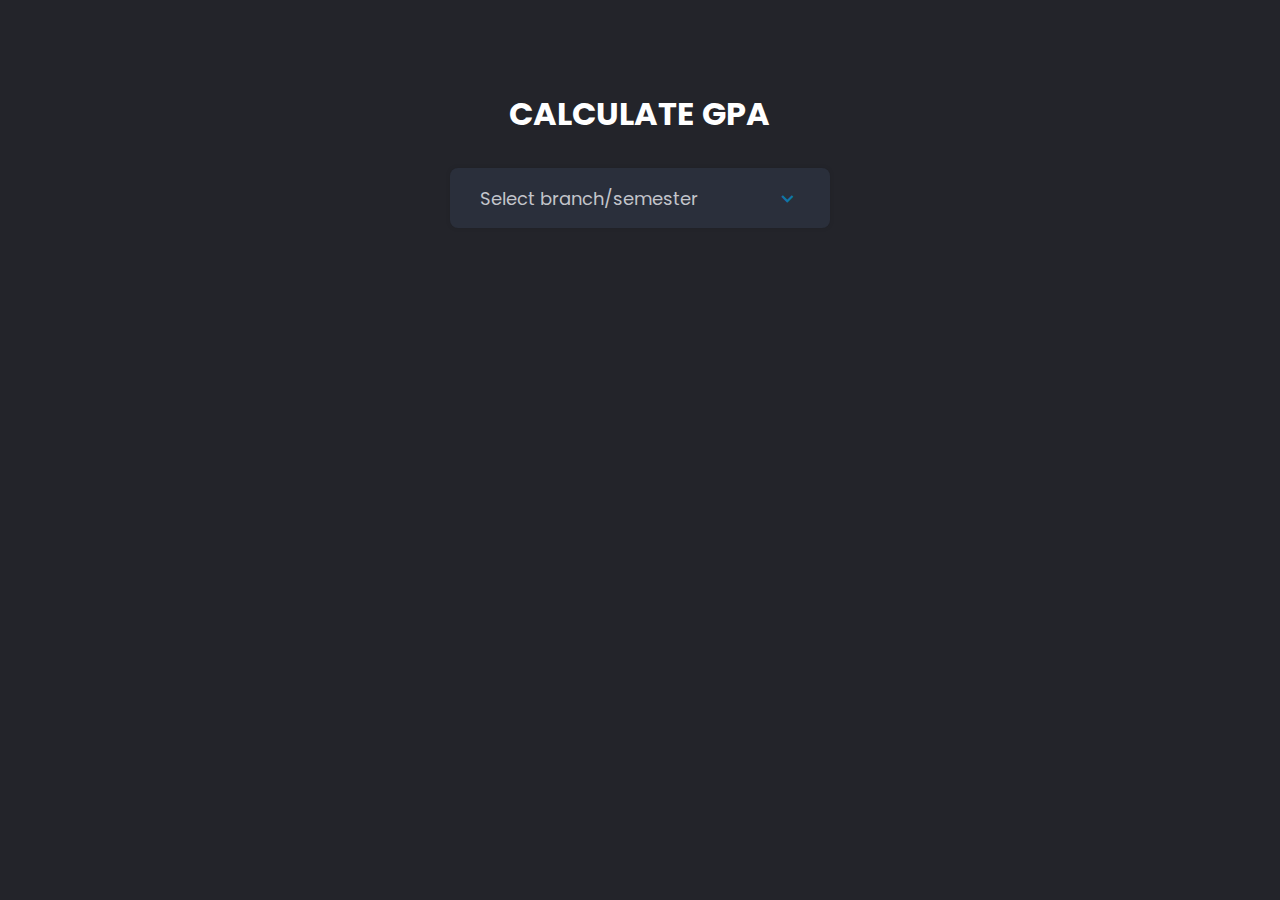
<file: index.html>
<!DOCTYPE html>
<html lang="en">

<head>
    <meta charset="UTF-8">
    <meta name="viewport" content="width=device-width, initial-scale=1.0">
    <link rel="stylesheet" href="style.css">
    <link href='https://unpkg.com/boxicons@2.1.1/css/boxicons.min.css' rel='stylesheet'> 
    <title>Calculate-GPA</title>
</head>
<body>
    <div class="select-menu">
      <h1 class="typewriter">CALCULATE GPA</h1>
        <div class="select-btn">
            <span class="select-text">Select branch/semester</span>
            <i class="bx bx-chevron-down" style="color: #0E76A8;"></i>
        </div>

        <ul class="options">
            <li class="option" onclick="window.location='cse-3/cse-3.html';">
                <i class="bx bxs-send" style="color: #0E76A8;"></i>
                <span class="option-text">CSE - &#8546; SEM</span>
            </li>
            <li class="option" onclick="window.location='cse-4/cse-4.html';">
                <i class="bx bxs-send" style="color: #0E76A8;"></i>
                <span class="option-text">CSE - &#8547; SEM</span>
            </li>
            <li class="option" onclick="window.location='ise-3/ise-3.html';">
                <i class="bx bxs-send" style="color: #0E76A8;"></i>
                <span class="option-text">ISE - &#8546; SEM</span>
            </li>
            <li class="option" onclick="window.location='ise-4/ise-4.html';">
                <i class="bx bxs-send" style="color: #0E76A8;"></i>
                <span class="option-text">ISE - &#8547; SEM</span>
            </li>
        </ul>
    </div>

    <script src="script.js"></script>
         
</body>
</html>
</file>
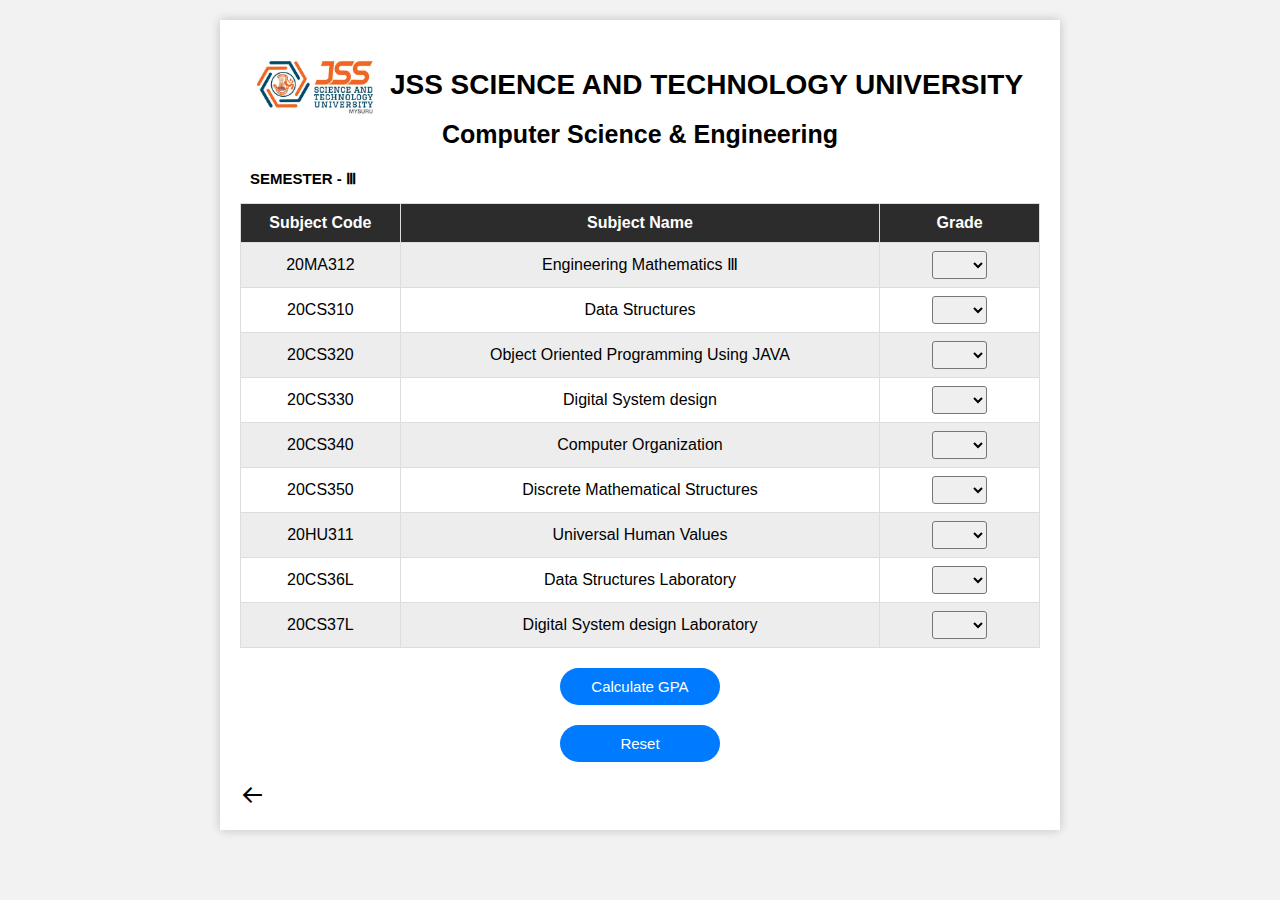
<file: cse-3/cse-3.html>
<!DOCTYPE html>
<html lang="en">
<head>
  <meta charset="UTF-8">
  <meta name="viewport" content="width=device-width, initial-scale=1.0">
  <title>Computer Science & Engineering</title>
  <link rel="stylesheet" href="cse-3.css">
  <link href='https://unpkg.com/boxicons@2.1.1/css/boxicons.min.css' rel='stylesheet'>
</head>

<body>
  <div class="container">
      <h1><img src="/images/jssstu-logo.jpg">JSS SCIENCE AND TECHNOLOGY UNIVERSITY</h1>
      <h2>Computer Science & Engineering </h2>
      <h3>SEMESTER - &#8546;</h3>

      <table>
          <tr>
            <th>Subject Code</th>
            <th>Subject Name</th>
            <th>Grade</th>
          </tr>
          
        <tr>
          <td class="sub-code">20MA312</td>
          <td class="sub-name">Engineering Mathematics &#8546;</td>
          <td>
            <select class="grade" id="subject-1">
                <option class="grade-value" value="S">S</option>
                <option class="grade-value" value="A">A</option>
                <option class="grade-value" value="B">B</option>
                <option class="grade-value" value="C">C</option>
                <option class="grade-value" value="D">D</option>
                <option class="grade-value" value="E">E</option>
                <option class="grade-value" value="F">F</option>
            </select>
        </td>
          </tr>
          <tr>
              <td class="sub-code">20CS310</td>
              <td class="sub-name">Data Structures</td>
              <td>
                <select class="grade" id="subject-2">
                    <option class="grade-value" value="S">S</option>
                    <option class="grade-value" value="A">A</option>
                    <option class="grade-value" value="B">B</option>
                    <option class="grade-value" value="C">C</option>
                    <option class="grade-value" value="D">D</option>
                    <option class="grade-value" value="E">E</option>
                    <option class="grade-value" value="F">F</option>
                </select>
            </td>
          </tr>
          <tr>
              <td class="sub-code">20CS320</td>
              <td class="sub-name">Object Oriented Programming Using JAVA</td>
              <td>
                <select class="grade" id="subject-3">
                    <option class="grade-value" value="S">S</option>
                    <option class="grade-value" value="A">A</option>
                    <option class="grade-value" value="B">B</option>
                    <option class="grade-value" value="C">C</option>
                    <option class="grade-value" value="D">D</option>
                    <option class="grade-value" value="E">E</option>
                    <option class="grade-value" value="F">F</option>
                </select>
            </td>
          </tr>
          <tr>
              <td class="sub-code">20CS330</td>
              <td class="sub-name"> Digital System design </td>
              <td>
                <select class="grade" id="subject-4">
                    <option class="grade-value" value="S">S</option>
                    <option class="grade-value" value="A">A</option>
                    <option class="grade-value" value="B">B</option>
                    <option class="grade-value" value="C">C</option>
                    <option class="grade-value" value="D">D</option>
                    <option class="grade-value" value="E">E</option>
                    <option class="grade-value" value="F">F</option>
                </select>
            </td>
          </tr>
          <tr>
              <td class="sub-code">20CS340</td>
              <td class="sub-name">Computer Organization</td>
              <td>
                <select class="grade" id="subject-5">
                    <option class="grade-value" value="S">S</option>
                    <option class="grade-value" value="A">A</option>
                    <option class="grade-value" value="B">B</option>
                    <option class="grade-value" value="C">C</option>
                    <option class="grade-value" value="D">D</option>
                    <option class="grade-value" value="E">E</option>
                    <option class="grade-value" value="F">F</option>
                </select>
            </td>
          </tr>
          <tr>
              <td class="sub-code">20CS350</td>
              <td class="sub-name">Discrete Mathematical Structures</td>
              <td>
                <select class="grade" id="subject-6">
                    <option class="grade-value" value="S">S</option>
                    <option class="grade-value" value="A">A</option>
                    <option class="grade-value" value="B">B</option>
                    <option class="grade-value" value="C">C</option>
                    <option class="grade-value" value="D">D</option>
                    <option class="grade-value" value="E">E</option>
                    <option class="grade-value" value="F">F</option>
                </select>
            </td>
          </tr>
          <tr>
              <td class="sub-code">20HU311</td>
              <td class="sub-name">Universal Human Values</td>
              <td>
                <select class="grade" id="subject-7">
                    <option class="grade-value" value="S">S</option>
                    <option class="grade-value" value="A">A</option>
                    <option class="grade-value" value="B">B</option>
                    <option class="grade-value" value="C">C</option>
                    <option class="grade-value" value="D">D</option>
                    <option class="grade-value" value="E">E</option>
                    <option class="grade-value" value="F">F</option>
                </select>
            </td>
          </tr>
          <tr>
              <td class="sub-code">20CS36L</td>
              <td class="sub-name">Data Structures Laboratory</td>
              <td>
                <select class="grade" id="subject-8">
                    <option class="grade-value" value="S">S</option>
                    <option class="grade-value" value="A">A</option>
                    <option class="grade-value" value="B">B</option>
                    <option class="grade-value" value="C">C</option>
                    <option class="grade-value" value="D">D</option>
                    <option class="grade-value" value="E">E</option>
                    <option class="grade-value" value="F">F</option>
                </select>
            </td>
          </tr>
          <tr>
              <td class="sub-code">20CS37L</td>
              <td class="sub-name">Digital System design Laboratory </td>
              <td>
                <select class="grade" id="subject-9">
                    <option class="grade-value" value="S">S</option>
                    <option class="grade-value" value="A">A</option>
                    <option class="grade-value" value="B">B</option>
                    <option class="grade-value" value="C">C</option>
                    <option class="grade-value" value="D">D</option>
                    <option class="grade-value" value="E">E</option>
                    <option class="grade-value" value="F">F</option>
                </select>
            </td>
          </tr>
      </table>

      <button id="calculateGPA">Calculate GPA</button>
      <button id="resetBtn">Reset</button>

      <p id="result"></p>
      <i class='bx bx-arrow-back' id="back" onclick="window.location='../index.html';"></i>
  </div>
    
   <script src="cse-3.js"></script>
</body>
</html>
</file>
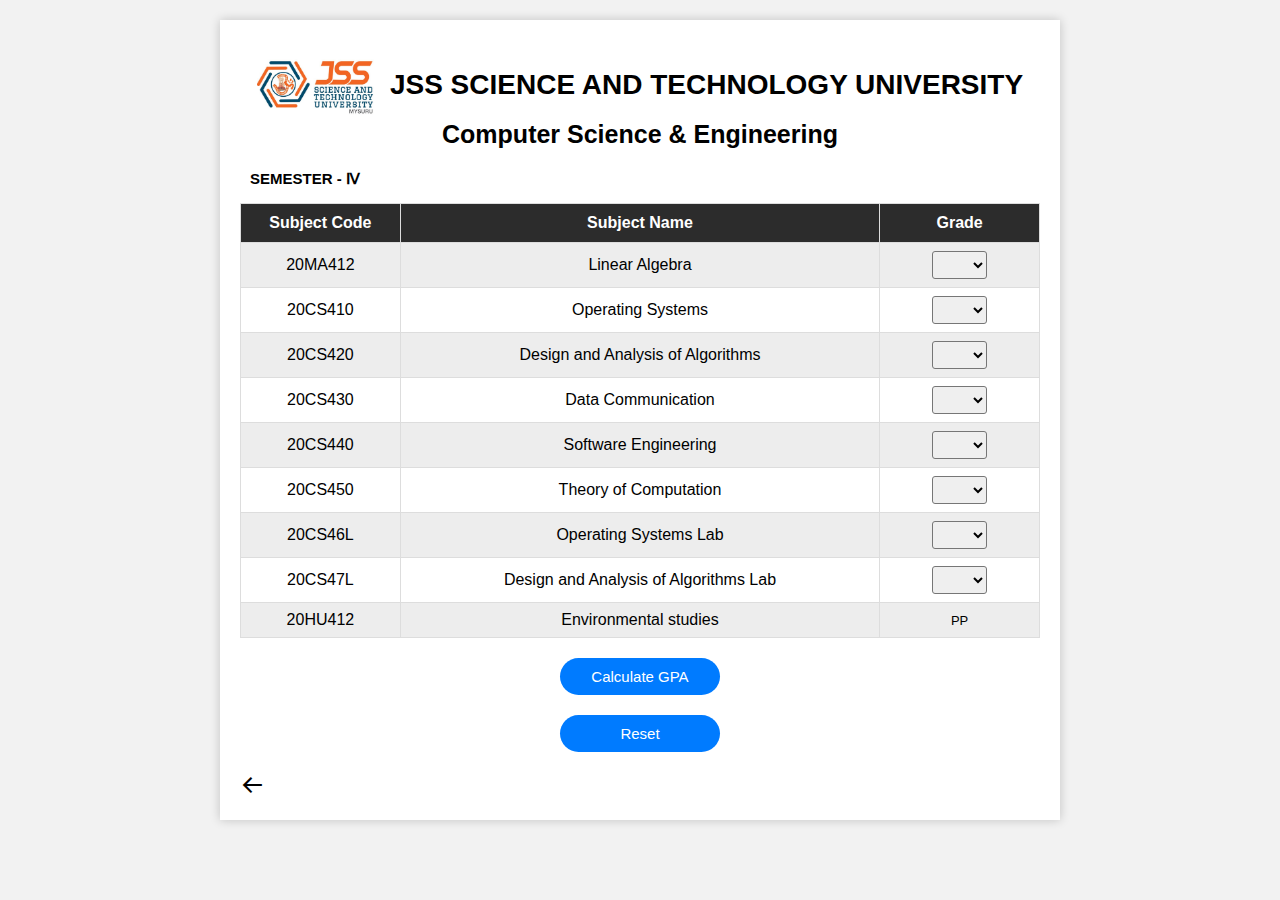
<file: cse-4/cse-4.html>
<!DOCTYPE html>
<html lang="en">
<head>
  <meta charset="UTF-8">
  <meta name="viewport" content="width=device-width, initial-scale=1.0">
  <title>Computer Science & Engineering</title>
  <link rel="stylesheet" href="cse-4.css">
  <link href='https://unpkg.com/boxicons@2.1.1/css/boxicons.min.css' rel='stylesheet'>
</head>

<body>
  <div class="container">
      <h1><img src="/images/jssstu-logo.jpg">JSS SCIENCE AND TECHNOLOGY UNIVERSITY</h1>
      <h2>Computer Science & Engineering </h2>
      <h3>SEMESTER - &#8547;</h3>

      <table>
          <tr>
            <th>Subject Code</th>
            <th>Subject Name</th>
            <th>Grade</th>
          </tr>
          
        <tr>
          <td class="sub-code">20MA412</td>
          <td class="sub-name">Linear Algebra</td>
          <td>
            <select class="grade" id="subject-1">
                <option class="grade-value" value="S">S</option>
                <option class="grade-value" value="A">A</option>
                <option class="grade-value" value="B">B</option>
                <option class="grade-value" value="C">C</option>
                <option class="grade-value" value="D">D</option>
                <option class="grade-value" value="E">E</option>
                <option class="grade-value" value="F">F</option>
            </select>
        </td>
          </tr>
          <tr>
              <td class="sub-code">20CS410</td>
              <td class="sub-name">Operating Systems</td>
              <td>
                <select class="grade" id="subject-2">
                    <option class="grade-value" value="S">S</option>
                    <option class="grade-value" value="A">A</option>
                    <option class="grade-value" value="B">B</option>
                    <option class="grade-value" value="C">C</option>
                    <option class="grade-value" value="D">D</option>
                    <option class="grade-value" value="E">E</option>
                    <option class="grade-value" value="F">F</option>
                </select>
            </td>
          </tr>
          <tr>
              <td class="sub-code">20CS420</td>
              <td class="sub-name">Design and Analysis of Algorithms</td>
              <td>
                <select class="grade" id="subject-3">
                    <option class="grade-value" value="S">S</option>
                    <option class="grade-value" value="A">A</option>
                    <option class="grade-value" value="B">B</option>
                    <option class="grade-value" value="C">C</option>
                    <option class="grade-value" value="D">D</option>
                    <option class="grade-value" value="E">E</option>
                    <option class="grade-value" value="F">F</option>
                </select>
            </td>
          </tr>
          <tr>
              <td class="sub-code">20CS430</td>
              <td class="sub-name"> Data Communication </td>
              <td>
                <select class="grade" id="subject-4">
                    <option class="grade-value" value="S">S</option>
                    <option class="grade-value" value="A">A</option>
                    <option class="grade-value" value="B">B</option>
                    <option class="grade-value" value="C">C</option>
                    <option class="grade-value" value="D">D</option>
                    <option class="grade-value" value="E">E</option>
                    <option class="grade-value" value="F">F</option>
                </select>
            </td>
          </tr>
          <tr>
              <td class="sub-code">20CS440</td>
              <td class="sub-name"> Software Engineering</td>
              <td>
                <select class="grade" id="subject-5">
                    <option class="grade-value" value="S">S</option>
                    <option class="grade-value" value="A">A</option>
                    <option class="grade-value" value="B">B</option>
                    <option class="grade-value" value="C">C</option>
                    <option class="grade-value" value="D">D</option>
                    <option class="grade-value" value="E">E</option>
                    <option class="grade-value" value="F">F</option>
                </select>
            </td>
          </tr>
          <tr>
              <td class="sub-code">20CS450</td>
              <td class="sub-name"> Theory of Computation</td>
              <td>
                <select class="grade" id="subject-6">
                    <option class="grade-value" value="S">S</option>
                    <option class="grade-value" value="A">A</option>
                    <option class="grade-value" value="B">B</option>
                    <option class="grade-value" value="C">C</option>
                    <option class="grade-value" value="D">D</option>
                    <option class="grade-value" value="E">E</option>
                    <option class="grade-value" value="F">F</option>
                </select>
            </td>
          </tr>
          <tr>
              <td class="sub-code">20CS46L</td>
              <td class="sub-name">  Operating Systems Lab</td>
              <td>
                <select class="grade" id="subject-7">
                    <option class="grade-value" value="S">S</option>
                    <option class="grade-value" value="A">A</option>
                    <option class="grade-value" value="B">B</option>
                    <option class="grade-value" value="C">C</option>
                    <option class="grade-value" value="D">D</option>
                    <option class="grade-value" value="E">E</option>
                    <option class="grade-value" value="F">F</option>
                </select>
            </td>
          </tr>
          <tr>
              <td class="sub-code">20CS47L</td>
              <td class="sub-name">  Design and Analysis of Algorithms Lab</td>
              <td>
                <select class="grade" id="subject-8">
                    <option class="grade-value" value="S">S</option>
                    <option class="grade-value" value="A">A</option>
                    <option class="grade-value" value="B">B</option>
                    <option class="grade-value" value="C">C</option>
                    <option class="grade-value" value="D">D</option>
                    <option class="grade-value" value="E">E</option>
                    <option class="grade-value" value="F">F</option>
                </select>
            </td>
          </tr>
          <tr>
              <td class="sub-code">20HU412</td>
              <td class="sub-name">Environmental studies</td>
              <td><span>PP</span></td>
          </tr>
      </table>

      <button id="calculateGPA">Calculate GPA</button>
      <button id="resetBtn">Reset</button>
      
      <p id="result"></p>
      <i class='bx bx-arrow-back' id="back" onclick="window.location='../index.html';"></i>
  </div>
    
   <script src="cse-4.js"></script>
</body>
</html>
</file>
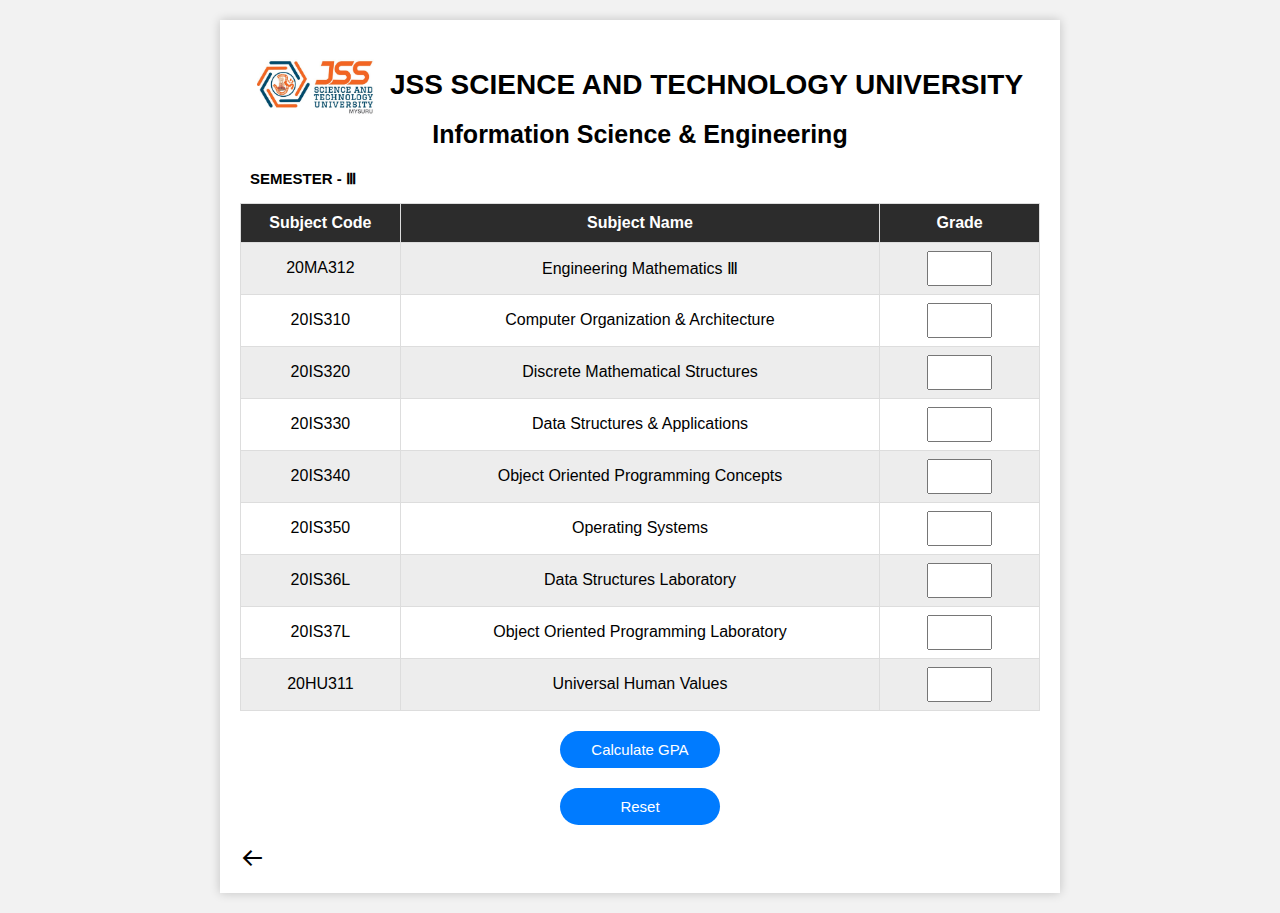
<file: ise-3/ise-3.html>
<!DOCTYPE html>
<html lang="en">
<head>
  <meta charset="UTF-8">
  <meta name="viewport" content="width=device-width, initial-scale=1.0">
  <title>Information & Science Engineering</title>
  <link rel="stylesheet" href="ise-3.css">
  <link href='https://unpkg.com/boxicons@2.1.1/css/boxicons.min.css' rel='stylesheet'>
</head>

<body>
  <div class="container">
      <h1><img src="/images/jssstu-logo.jpg">JSS SCIENCE AND TECHNOLOGY UNIVERSITY</h1>
      <h2>Information Science & Engineering </h2>
      <h3>SEMESTER - &#8546;</h3>

      <table>
          <tr>
            <th>Subject Code</th>
            <th>Subject Name</th>
            <th>Grade</th>
          </tr>
          
        <tr>
          <td class="sub-code">20MA312</td>
          <td class="sub-name">Engineering Mathematics &#8546;</td>
          <td><input type="text"   id="subject-1" oninput="let a=this.selectionStart;this.value=this.value.toUpperCase();this.setSelectionRange(a, a);"></td>
          </tr>
          <tr>
              <td class="sub-code">20IS310</td>
              <td class="sub-name">Computer Organization & Architecture</td>
              <td><input type="text" id="subject-2" oninput="let b=this.selectionStart;this.value=this.value.toUpperCase();this.setSelectionRange(b, b);"></td>
          </tr>
          <tr>
              <td class="sub-code">20IS320</td>
              <td class="sub-name">Discrete Mathematical Structures</td>
              <td><input type="text" id="subject-3" oninput="let c=this.selectionStart;this.value=this.value.toUpperCase();this.setSelectionRange(c, c);"></td>
          </tr>
          <tr>
              <td class="sub-code">20IS330</td>
              <td class="sub-name">Data Structures & Applications </td>
              <td><input type="text" id="subject-4" oninput="let d=this.selectionStart;this.value=this.value.toUpperCase();this.setSelectionRange(d, d);"></td>
          </tr>
          <tr>
              <td class="sub-code">20IS340</td>
              <td class="sub-name">Object Oriented Programming Concepts</td>
              <td><input type="text" id="subject-5" oninput="let e=this.selectionStart;this.value=this.value.toUpperCase();this.setSelectionRange(e, e);"></td>
          </tr>
          <tr>
              <td class="sub-code">20IS350</td>
              <td class="sub-name">Operating Systems</td>
              <td><input type="text" id="subject-6" oninput="let f=this.selectionStart;this.value=this.value.toUpperCase();this.setSelectionRange(f, f);"></td>
          </tr>
          <tr>
              <td class="sub-code">20IS36L</td>
              <td class="sub-name">Data Structures Laboratory </td>
              <td><input type="text" id="subject-7" oninput="let g=this.selectionStart;this.value=this.value.toUpperCase();this.setSelectionRange(g, g);"></td>
          </tr>
          <tr>
              <td class="sub-code">20IS37L</td>
              <td class="sub-name">Object Oriented Programming Laboratory</td>
              <td><input type="text" id="subject-8" oninput="let h=this.selectionStart;this.value=this.value.toUpperCase();this.setSelectionRange(h, h);"></td>
          </tr>
          <tr>
              <td class="sub-code">20HU311</td>
              <td class="sub-name" >Universal Human Values</td>
              <td><input type="text" id="subject-9" oninput="let i=this.selectionStart;this.value=this.value.toUpperCase();this.setSelectionRange(i, i);"></td>
          </tr>
      </table>

      <button id="calculateGPA">Calculate GPA</button>
      <button id="resetBtn">Reset</button>

      <p id="result"></p>
      <i class='bx bx-arrow-back' id="back" onclick="window.location='../index.html';"></i>
  </div>
    
   <script src="ise-3.js"></script>
</body>
</html>
</file>
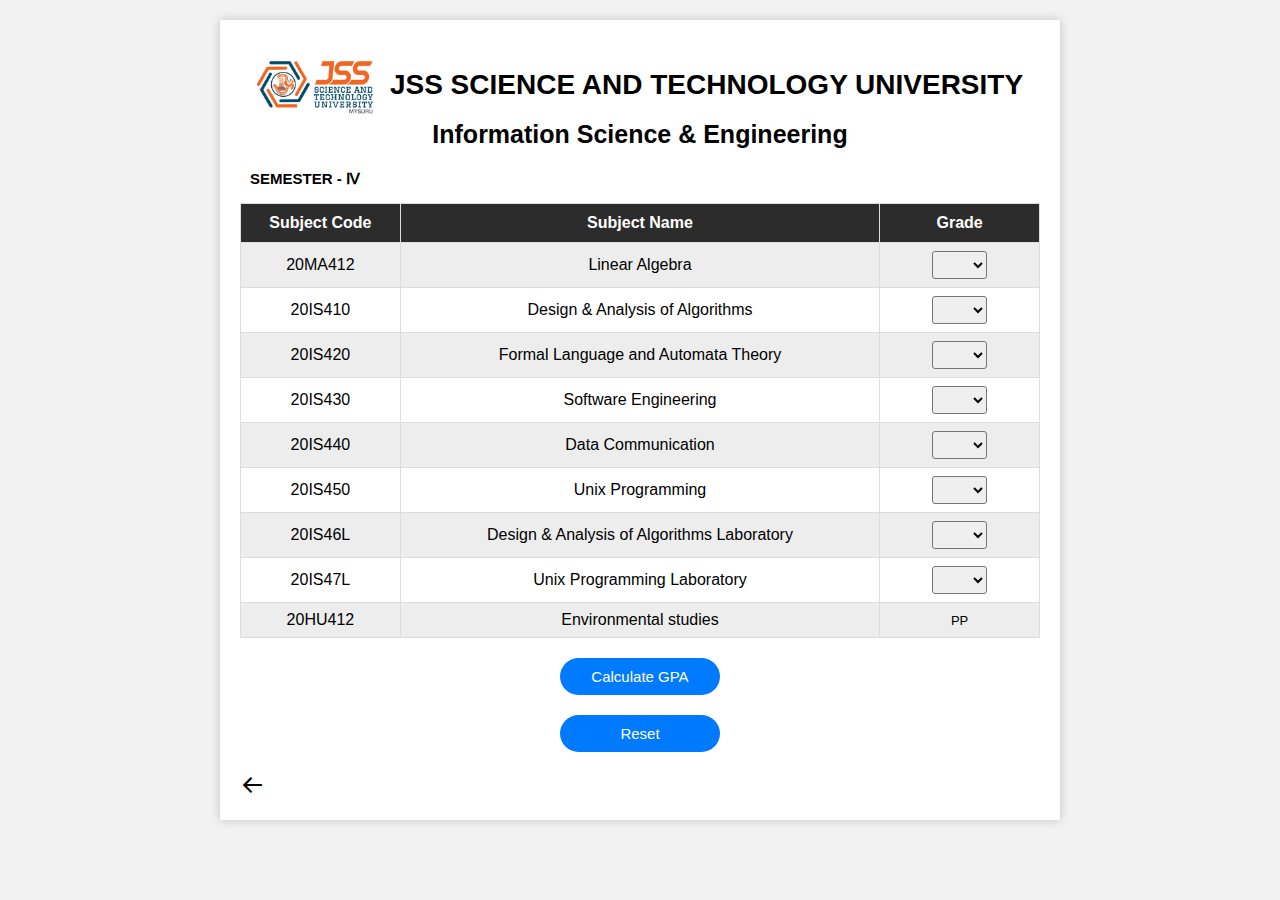
<file: ise-4/ise-4.html>
<!DOCTYPE html>
<html lang="en">
<head>
  <meta charset="UTF-8">
  <meta name="viewport" content="width=device-width, initial-scale=1.0">
  <title>Information & Science Engineering</title>
  <link rel="stylesheet" href="ise-4.css">
  <link href='https://unpkg.com/boxicons@2.1.1/css/boxicons.min.css' rel='stylesheet'>
</head>

<body>
  <div class="container">
      <h1><img src="/images/jssstu-logo.jpg">JSS SCIENCE AND TECHNOLOGY UNIVERSITY</h1>
      <h2>Information Science & Engineering </h2>
      <h3>SEMESTER - &#8547;</h3>

      <table>
          <tr>
            <th>Subject Code</th>
            <th>Subject Name</th>
            <th>Grade</th>
          </tr>
          
        <tr>
          <td class="sub-code">20MA412</td>
          <td class="sub-name">Linear Algebra</td>
          <td>
            <select class="grade" id="subject-1">
                <option class="grade-value" value="S">S</option>
                <option class="grade-value" value="A">A</option>
                <option class="grade-value" value="B">B</option>
                <option class="grade-value" value="C">C</option>
                <option class="grade-value" value="D">D</option>
                <option class="grade-value" value="E">E</option>
                <option class="grade-value" value="F">F</option>
            </select>
        </td>
          </tr>
          <tr>
              <td class="sub-code">20IS410</td>
              <td class="sub-name">Design & Analysis of Algorithms</td>
              <td>
                <select class="grade" id="subject-2">
                    <option class="grade-value" value="S">S</option>
                    <option class="grade-value" value="A">A</option>
                    <option class="grade-value" value="B">B</option>
                    <option class="grade-value" value="C">C</option>
                    <option class="grade-value" value="D">D</option>
                    <option class="grade-value" value="E">E</option>
                    <option class="grade-value" value="F">F</option>
                </select>
            </td>
          </tr>
          <tr>
              <td class="sub-code">20IS420</td>
              <td class="sub-name">Formal Language and Automata Theory</td>
              <td>
                <select class="grade" id="subject-3">
                    <option class="grade-value" value="S">S</option>
                    <option class="grade-value" value="A">A</option>
                    <option class="grade-value" value="B">B</option>
                    <option class="grade-value" value="C">C</option>
                    <option class="grade-value" value="D">D</option>
                    <option class="grade-value" value="E">E</option>
                    <option class="grade-value" value="F">F</option>
                </select>
            </td>
          </tr>
          <tr>
              <td class="sub-code">20IS430</td>
              <td class="sub-name"> Software Engineering </td>
              <td>
                <select class="grade" id="subject-4">
                    <option class="grade-value" value="S">S</option>
                    <option class="grade-value" value="A">A</option>
                    <option class="grade-value" value="B">B</option>
                    <option class="grade-value" value="C">C</option>
                    <option class="grade-value" value="D">D</option>
                    <option class="grade-value" value="E">E</option>
                    <option class="grade-value" value="F">F</option>
                </select>
            </td>
          </tr>
          <tr>
              <td class="sub-code">20IS440</td>
              <td class="sub-name">Data Communication</td>
              <td>
                <select class="grade" id="subject-5">
                    <option class="grade-value" value="S">S</option>
                    <option class="grade-value" value="A">A</option>
                    <option class="grade-value" value="B">B</option>
                    <option class="grade-value" value="C">C</option>
                    <option class="grade-value" value="D">D</option>
                    <option class="grade-value" value="E">E</option>
                    <option class="grade-value" value="F">F</option>
                </select>
            </td>
          </tr>
          <tr>
              <td class="sub-code">20IS450</td>
              <td class="sub-name">Unix Programming</td>
              <td>
                <select class="grade" id="subject-6">
                    <option class="grade-value" value="S">S</option>
                    <option class="grade-value" value="A">A</option>
                    <option class="grade-value" value="B">B</option>
                    <option class="grade-value" value="C">C</option>
                    <option class="grade-value" value="D">D</option>
                    <option class="grade-value" value="E">E</option>
                    <option class="grade-value" value="F">F</option>
                </select>
            </td>
          </tr>
          <tr>
              <td class="sub-code">20IS46L</td>
              <td class="sub-name">Design & Analysis of Algorithms Laboratory </td>
              <td>
                <select class="grade" id="subject-7">
                    <option class="grade-value" value="S">S</option>
                    <option class="grade-value" value="A">A</option>
                    <option class="grade-value" value="B">B</option>
                    <option class="grade-value" value="C">C</option>
                    <option class="grade-value" value="D">D</option>
                    <option class="grade-value" value="E">E</option>
                    <option class="grade-value" value="F">F</option>
                </select>
            </td>
          </tr>
          <tr>
              <td class="sub-code">20IS47L</td>
              <td class="sub-name">Unix Programming Laboratory</td>
              <td>
                <select class="grade" id="subject-8">
                    <option class="grade-value" value="S">S</option>
                    <option class="grade-value" value="A">A</option>
                    <option class="grade-value" value="B">B</option>
                    <option class="grade-value" value="C">C</option>
                    <option class="grade-value" value="D">D</option>
                    <option class="grade-value" value="E">E</option>
                    <option class="grade-value" value="F">F</option>
                </select>
            </td>
          </tr>
          <tr>
              <td class="sub-code">20HU412</td>
              <td class="sub-name">Environmental studies </td>
              <td><span>PP</span></td>
          </tr>
      </table>

      <button id="calculateGPA">Calculate GPA</button>
      <button id="resetBtn">Reset</button>

      <p id="result"></p>
      <i class='bx bx-arrow-back' id="back" style="size: 20px;" onclick="window.location='../index.html';"></i>
  </div>
    
   <script src="ise-4.js"></script>
</body>
</html>
</file>
<file: style.css>
@import url('https://fonts.googleapis.com/css2?family=Poppins:wght@200;300;400;500;600&display=swap');

*{
    margin: 0;
    padding: 0;
    box-sizing: border-box;
    font-family: 'Poppins', sans-serif;
}

body {
    background-color: #23242a;
    padding: 40px;
}

h1 {
    margin: 10px auto;
    text-align: center;
    width: 96%;
    margin-bottom: 30px;
    color: rgb(255, 255, 255);
}

.select-menu {
    max-width: 380px;
    margin: 50px auto;
}

.select-menu .select-btn {
    display: flex;
    height: 55px;
    background: #2a2f3b;
    padding: 30px;
    font-size: 18px;
    font-weight: 400;
    border-radius: 8px;
    align-items: center;
    cursor: pointer;
    justify-content: space-between;
    box-shadow: 0 0 5px rgba(0,0,0,0.1);
}

.select-btn i {
    font-size: 25px;
    transition: 0.3s;
}

.select-menu.active .select-btn i {
    transform: rotate(-180deg);
}

.select-menu .options {
    position: relative;
    padding: 20px;
    margin-top: 10px;
    border-radius: 8px;
    background: #323741;
    box-shadow: 0 0.5em 1em rgba(0,0,0,0.2);
    display: none;
}

.select-menu.active .options {
    display: block;
}

.select-text {
    text-align: center;
    color: #c3c5cb;
}

.options .option {
    display: flex;
    height: 55px;
    cursor: pointer;
    padding: 0 16px;
    border-radius: 8px;
    align-items: center;
    background: #323741;
    
}

.options .option:hover {
    background: #2a2d35;
}

.option i{
    font-size: 25px;
    margin-right: 12px;
}

.option .option-text{
    font-size: 18px;
    color: #9fa5b5;
}
</file>
<file: cse-3/cse-3.css>
body {
    font-family: Arial, sans-serif;
    background-color: #f2f2f2;
    margin: 0;
    padding: 0;
}

.container {
    max-width: 800px;
    margin: 20px auto;
    padding: 20px;
    background-color: white;
    box-shadow: 0 0 10px rgba(0, 0, 0, 0.2);
}


h1 {
    text-align: center;
    font-size: 28px;
    margin-bottom: 5px;
}

h2 {
    text-align: center;
    font-size: 25px;
    margin-top: 5px;
}

h3 {
    font-size: 15px;
    padding-left: 10px;
}

img {
    width: 15%;
    vertical-align: middle;
    display: inline-block;
    margin-right: 13px;
        
    
} 

table {
    width: 100%;
    border-collapse: collapse;
}

th, td {
    border: 1px solid #ddd;
    padding: 8px;
    text-align: center;
    font-family: Arial, Helvetica, sans-serif;
}

th {
    background-color: #2c2c2c;
    color: white;
    padding: 10px;
    text-align: center;
}

tr:nth-child(even) {
    background-color: #ededed; /
}

tr:nth-child(odd) {
    background-color: #ffffff; 
}

.sub-name {
    width: 60%;
}

.sub-code {
    width: 20%;
}

.grade {
    width: 38%;
    text-align: center;
    height: 28px;
    border-radius: 3px;
}

#calculateGPA {
    width: 20%;
    display: block;
    margin: 20px auto;
    padding: 10px 31px;
    background-color: #007BFF;
    color: white;
    border: none;
    cursor: pointer;
    font-size: 15px;
    border-radius: 22px;
}

#resetBtn {
    width: 20%;
    display: block;
    margin: 20px auto;
    padding: 10px 60px;
    background-color: #007BFF;
    color: white;
    border: none;
    cursor: pointer;
    font-size: 15px;
    border-radius: 22px;
}

#calculateGPA:hover {
    opacity: 0.8;
}

#calculateGPA:active {
    opacity: 0.6;
}

#resetBtn:hover {
    opacity: 0.8;
}

#resetBtn:active {
    opacity: 0.6;
}

#result {
    text-align: center;
    font-weight: bold;
    font-size: 21px;
    margin-top: 10px;
}

@media (max-width: 750px) {
    .container {
        max-width: 90%; 
        margin: 10px auto;
        padding: 10px; 
    }

    th {
        font-size: 12px;
    }

    h1 {
        font-size: 17px; 
    }

    h2 {
        font-size: 14px; 
    }
    h3 {
        font-size: 10px; 
    }
    
    .sub-name {
        width: 48%;
        font-size: 12px;
    }
    
    .sub-code {
        width: 18%;
        font-size: 12px;
    }

    .grade {
        width: 40%;
    }
    
    img {
        width: 30%; 
        margin-right: 8px;
    }

    #calculateGPA,
    #resetBtn {
        width: 40%; 
        padding: 10px 0; 
        font-size: 12px; 
    }
}

@media (max-width: 480px) {
    img {
        width: 10%; 
        margin-right: 5px; 
    }
}

span {
    font-size: 13px;
}

#back {
    font-size: 25px;
}
</file>
<file: cse-4/cse-4.css>
body {
    font-family: Arial, sans-serif;
    background-color: #f2f2f2;
    margin: 0;
    padding: 0;
}

.container {
    max-width: 800px;
    margin: 20px auto;
    padding: 20px;
    background-color: white;
    box-shadow: 0 0 10px rgba(0, 0, 0, 0.2);
}


h1 {
    text-align: center;
    font-size: 28px;
    margin-bottom: 5px;
}

h2 {
    text-align: center;
    font-size: 25px;
    margin-top: 5px;
}

h3 {
    font-size: 15px;
    padding-left: 10px;
}

img {
    width: 15%;
    vertical-align: middle;
    display: inline-block;
    margin-right: 13px;
        
    
} 

table {
    width: 100%;
    border-collapse: collapse;
}

th, td {
    border: 1px solid #ddd;
    padding: 8px;
    text-align: center;
    font-family: Arial, Helvetica, sans-serif;
}

th {
    background-color: #2c2c2c;
    color: white;
    padding: 10px;
    text-align: center;
}

tr:nth-child(even) {
    background-color: #ededed; /
}

tr:nth-child(odd) {
    background-color: #ffffff; 
}

.sub-name {
    width: 60%;
}

.sub-code {
    width: 20%;
}

.grade {
    width: 38%;
    text-align: center;
    height: 28px;
    border-radius: 3px;
}

#calculateGPA {
    width: 20%;
    display: block;
    margin: 20px auto;
    padding: 10px 31px;
    background-color: #007BFF;
    color: white;
    border: none;
    cursor: pointer;
    font-size: 15px;
    border-radius: 22px;
}

#resetBtn {
    width: 20%;
    display: block;
    margin: 20px auto;
    padding: 10px 60px;
    background-color: #007BFF;
    color: white;
    border: none;
    cursor: pointer;
    font-size: 15px;
    border-radius: 22px;
}

#calculateGPA:hover {
    opacity: 0.8;
}

#calculateGPA:active {
    opacity: 0.6;
}

#resetBtn:hover {
    opacity: 0.8;
}

#resetBtn:active {
    opacity: 0.6;
}

#result {
    text-align: center;
    font-weight: bold;
    font-size: 21px;
    margin-top: 10px;
}

@media (max-width: 750px) {
    .container {
        max-width: 90%; 
        margin: 10px auto;
        padding: 10px; 
    }

    th {
        font-size: 12px;
    }

    h1 {
        font-size: 17px; 
    }

    h2 {
        font-size: 14px; 
    }
    h3 {
        font-size: 10px; 
    }
    
    .sub-name {
        width: 48%;
        font-size: 12px;
    }
    
    .sub-code {
        width: 18%;
        font-size: 12px;
    }

    .grade {
        width: 40%;
    }
    
    img {
        width: 30%; 
        margin-right: 8px;
    }

    #calculateGPA,
    #resetBtn {
        width: 40%; 
        padding: 10px 0; 
        font-size: 12px; 
    }
}

@media (max-width: 480px) {
    img {
        width: 10%; 
        margin-right: 5px; 
    }
}

span {
    font-size: 13px;
}

#back {
    font-size: 25px;
}
</file>
<file: ise-3/ise-3.css>
body {
    font-family: Arial, sans-serif;
    background-color: #f2f2f2;
    margin: 0;
    padding: 0;
}

.container {
    max-width: 800px;
    margin: 20px auto;
    padding: 20px;
    background-color: white;
    box-shadow: 0 0 10px rgba(0, 0, 0, 0.2);
}


h1 {
    text-align: center;
    font-size: 28px;
    margin-bottom: 5px;
}

h2 {
    text-align: center;
    font-size: 25px;
    margin-top: 5px;
}

h3 {
    font-size: 15px;
    padding-left: 10px;
}

img {
    width: 15%;
    vertical-align: middle;
    display: inline-block;
    margin-right: 13px;
        
    
} 

table {
    width: 100%;
    border-collapse: collapse;
}

th, td {
    border: 1px solid #ddd;
    padding: 8px;
    text-align: center;
    font-family: Arial, Helvetica, sans-serif;
}

th {
    background-color: #2c2c2c;
    color: white;
    padding: 10px;
    text-align: center;
}

tr:nth-child(even) {
    background-color: #ededed; /
}

tr:nth-child(odd) {
    background-color: #ffffff; 
}

.sub-name {
    width: 60%;
}

.sub-code {
    width: 20%;
}

input[type="text"] {
    width: 45%;
    padding: 8px;
    box-sizing: border-box;
    text-align: center;
}

#calculateGPA {
    width: 20%;
    display: block;
    margin: 20px auto;
    padding: 10px 31px;
    background-color: #007BFF;
    color: white;
    border: none;
    cursor: pointer;
    font-size: 15px;
    border-radius: 22px;
}

#resetBtn {
    width: 20%;
    display: block;
    margin: 20px auto;
    padding: 10px 60px;
    background-color: #007BFF;
    color: white;
    border: none;
    cursor: pointer;
    font-size: 15px;
    border-radius: 22px;
}

#calculateGPA:hover {
    opacity: 0.8;
}

#calculateGPA:active {
    opacity: 0.6;
}

#resetBtn:hover {
    opacity: 0.8;
}

#resetBtn:active {
    opacity: 0.6;
}

#result {
    text-align: center;
    font-weight: bold;
    font-size: 21px;
    margin-top: 10px;
}

@media (max-width: 750px) {
    .container {
        max-width: 90%; 
        margin: 10px auto;
        padding: 10px; 
    }

    th {
        font-size: 12px;
    }

    h1 {
        font-size: 17px; 
    }

    h2 {
        font-size: 14px; 
    }
    h3 {
        font-size: 10px; 
    }
    
    .sub-name {
        width: 58%;
        font-size: 12px;
    }
    
    .sub-code {
        width: 11%;
        font-size: 12px;
    }
    
    img {
        width: 30%; 
        margin-right: 8px;
    }

    input[type="text"] {
        width: 100%;
        padding: 5px;
        font-size: 12px; 
    }

    #calculateGPA,
    #resetBtn {
        width: 40%; 
        padding: 10px 0; 
        font-size: 12px; 
    }
}

@media (max-width: 480px) {
    img {
        width: 10%; 
        margin-right: 5px; 
    }

    input[type="text"] {
        width: 100%;
        font-size: 12px; 
    }
}

#back {
    font-size: 25px;
}
</file>
<file: ise-4/ise-4.css>
body {
    font-family: Arial, sans-serif;
    background-color: #f2f2f2;
    margin: 0;
    padding: 0;
}

.container {
    max-width: 800px;
    margin: 20px auto;
    padding: 20px;
    background-color: white;
    box-shadow: 0 0 10px rgba(0, 0, 0, 0.2);
}


h1 {
    text-align: center;
    font-size: 28px;
    margin-bottom: 5px;
}

h2 {
    text-align: center;
    font-size: 25px;
    margin-top: 5px;
}

h3 {
    font-size: 15px;
    padding-left: 10px;
}

img {
    width: 15%;
    vertical-align: middle;
    display: inline-block;
    margin-right: 13px;
        
    
} 

table {
    width: 100%;
    border-collapse: collapse;
}

th, td {
    border: 1px solid #ddd;
    padding: 8px;
    text-align: center;
    font-family: Arial, Helvetica, sans-serif;
}

th {
    background-color: #2c2c2c;
    color: white;
    padding: 10px;
    text-align: center;
}

tr:nth-child(even) {
    background-color: #ededed; /
}

tr:nth-child(odd) {
    background-color: #ffffff; 
}

.sub-name {
    width: 60%;
}

.sub-code {
    width: 20%;
}

.grade {
    width: 38%;
    text-align: center;
    height: 28px;
    border-radius: 3px;
}

#calculateGPA {
    width: 20%;
    display: block;
    margin: 20px auto;
    padding: 10px 31px;
    background-color: #007BFF;
    color: white;
    border: none;
    cursor: pointer;
    font-size: 15px;
    border-radius: 22px;
}

#resetBtn {
    width: 20%;
    display: block;
    margin: 20px auto;
    padding: 10px 60px;
    background-color: #007BFF;
    color: white;
    border: none;
    cursor: pointer;
    font-size: 15px;
    border-radius: 22px;
}

#calculateGPA:hover {
    opacity: 0.8;
}

#calculateGPA:active {
    opacity: 0.6;
}

#resetBtn:hover {
    opacity: 0.8;
}

#resetBtn:active {
    opacity: 0.6;
}

#result {
    text-align: center;
    font-weight: bold;
    font-size: 21px;
    margin-top: 10px;
}

@media (max-width: 750px) {
    .container {
        max-width: 90%; 
        margin: 10px auto;
        padding: 10px; 
    }

    th {
        font-size: 12px;
    }

    h1 {
        font-size: 17px; 
    }

    h2 {
        font-size: 14px; 
    }
    h3 {
        font-size: 10px; 
    }
    
    .sub-name {
        width: 48%;
        font-size: 12px;
    }
    
    .sub-code {
        width: 18%;
        font-size: 12px;
    }

    .grade {
        width: 40%;
    }
    
    img {
        width: 40%; 
        margin-right: 8px;
    }

    #calculateGPA,
    #resetBtn {
        width: 40%; 
        padding: 10px 0; 
        font-size: 12px; 
    }
}

@media (max-width: 480px) {
    img {
        width: 12%; 
        margin-right: 5px; 
    }
}

span {
    font-size: 13px;
}

#back {
    font-size: 25px;
}
</file>
